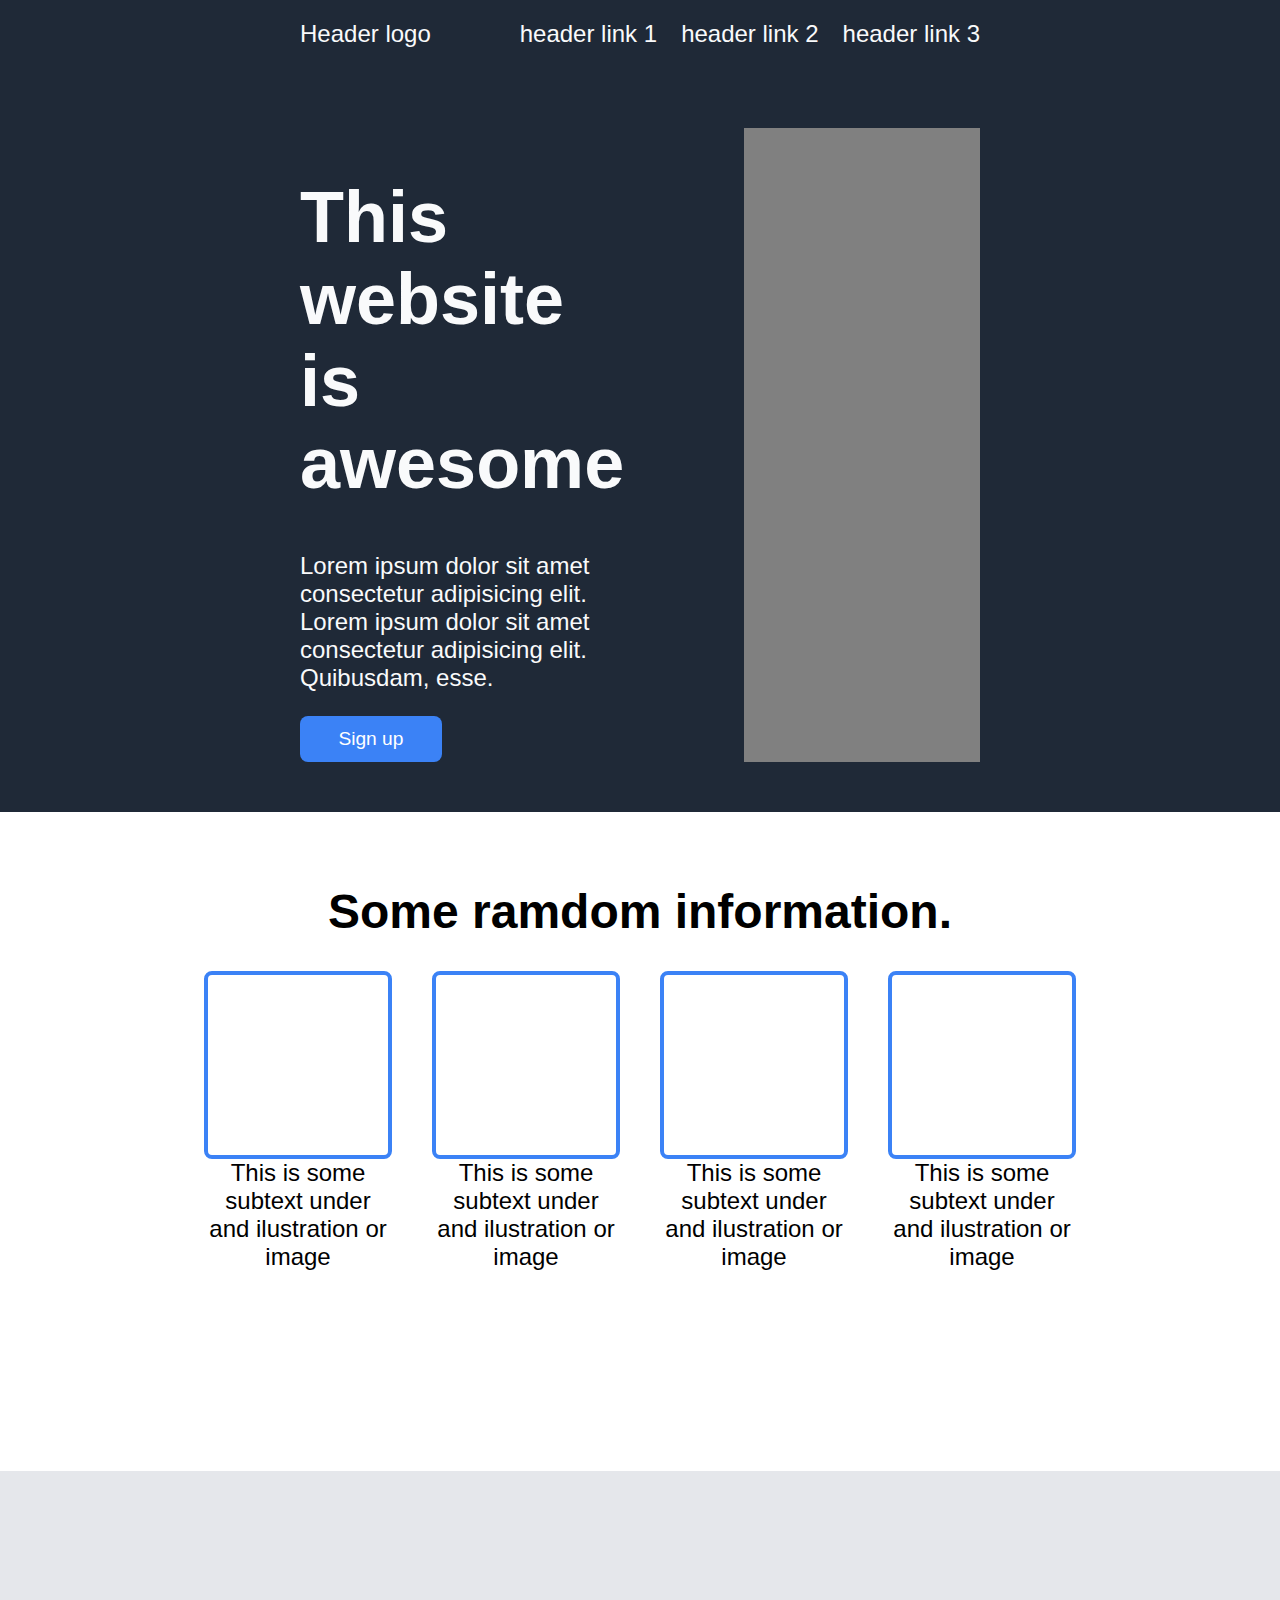
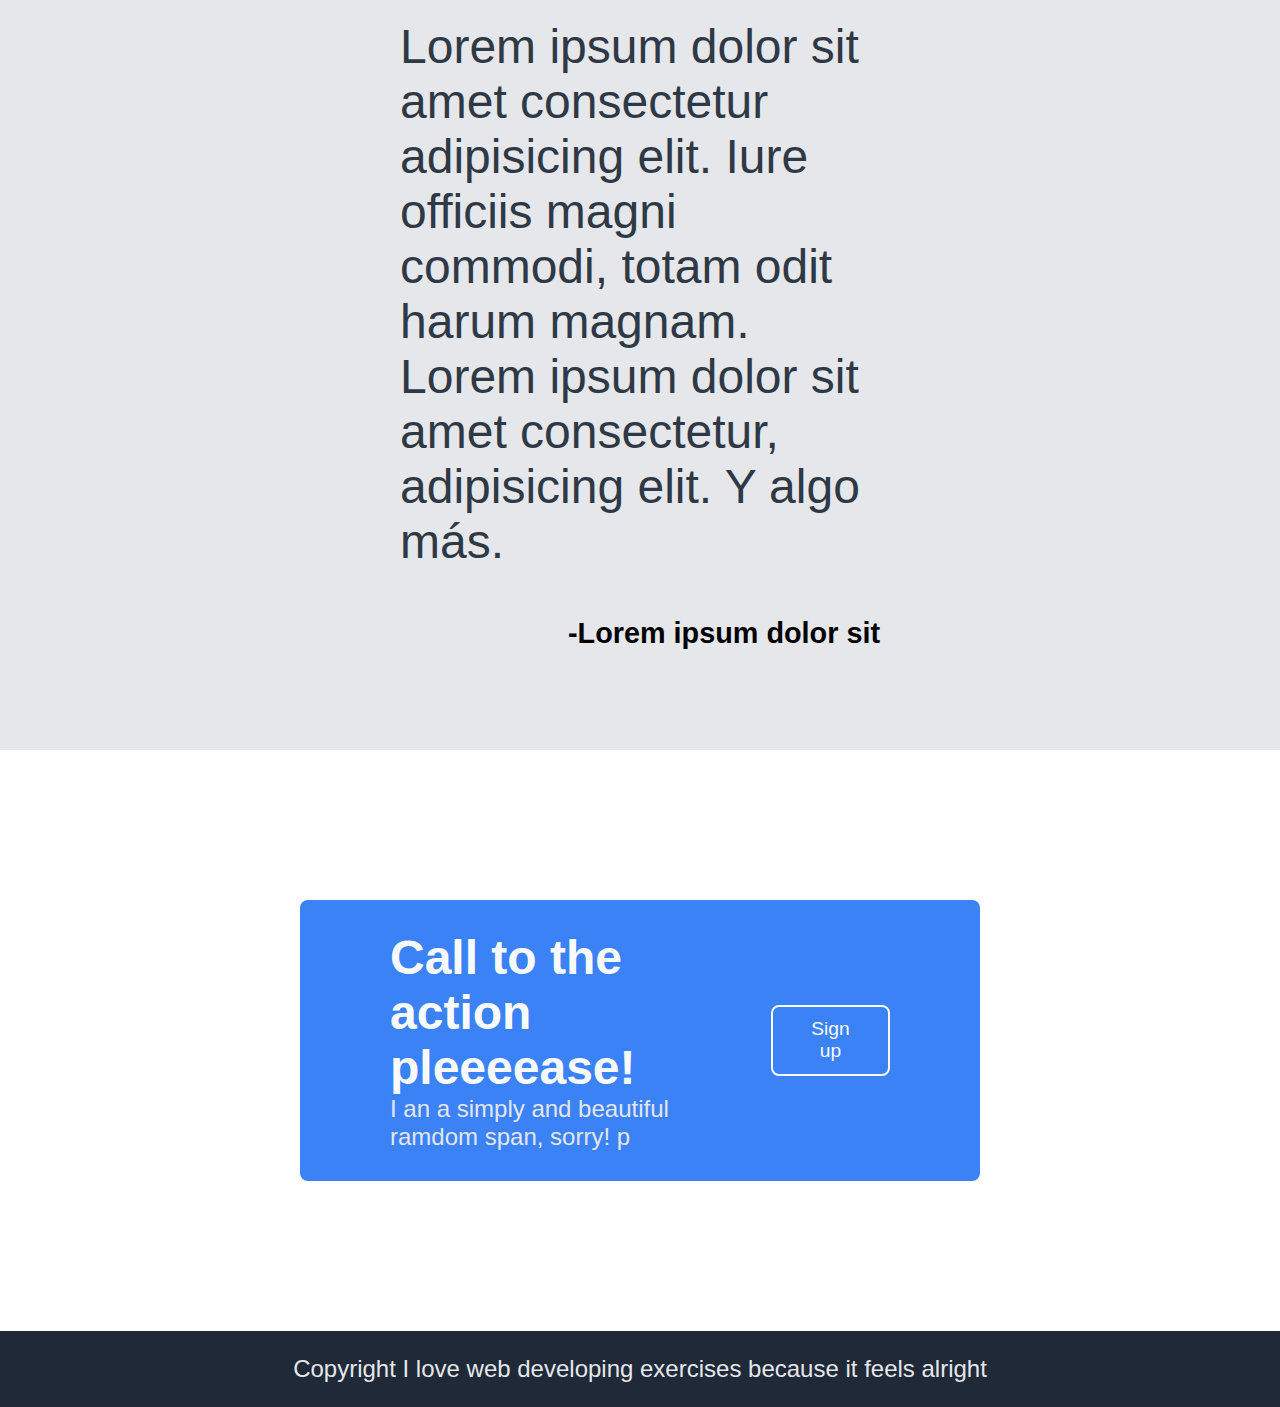
<file: index.html>
<!DOCTYPE html>
<html lang="en">
  <head>
    <meta charset="UTF-8" />
    <meta http-equiv="X-UA-Compatible" content="IE=edge" />
    <meta name="viewport" content="width=device-width, initial-scale=1.0" />
    <title>Landing page exercise</title>
    <link rel="stylesheet" href="styles.css" />
  </head>
  <body>
    <div class="wrapper">
      <div class="hero-section section">
        <div class="menu-wrap">
          <div class="logo">Header logo</div>
          <ul>
            <li><a href="">header link 1</a></li>
            <li><a href="">header link 2</a></li>
            <li><a href="">header link 3</a></li>
          </ul>
        </div>
        <div class="hero-main">
          <div class="left">
            <h1>This website is awesome</h1>
            <p>Lorem ipsum dolor sit amet consectetur adipisicing elit. Lorem ipsum dolor sit amet consectetur adipisicing elit.    Quibusdam, esse.</p>
            <button>Sign up</button>
          </div>
          <div class="right">
            <div class="placeholder"></div>
          </div>
        </div>
      </div>
      <div class="feature-section section">
        <h1>Some ramdom information.</h1>
        <div class="card-container">
          <div class="card">
            <div class="card-placeholder"></div>
            <span>This is some subtext under and ilustration or image</span>
          </div>
          <div class="card">
            <div class="card-placeholder"></div>
            <span>This is some subtext under and ilustration or image</span>
          </div>
          <div class="card">
            <div class="card-placeholder"></div>
            <span>This is some subtext under and ilustration or image</span>
          </div>
          <div class="card">
            <div class="card-placeholder"></div>
            <span>This is some subtext under and ilustration or image</span>
          </div>
        </div>
      </div>
      <div class="quote-section section">
        <p class="quote">Lorem ipsum dolor sit amet consectetur adipisicing elit. Iure officiis magni commodi, totam odit harum magnam. Lorem ipsum dolor sit amet consectetur, adipisicing elit. Y algo más.</p>
        <span class="quote-author">-Lorem ipsum dolor sit</span>
      </div>
      <div class="action-section section">
        <div class="action-frame">
          <div class="action-text">
            <h1 class="action-inner-title">Call to the action pleeeease!</h1>
            <p class="action-inner-text">I an a simply and beautiful ramdom span, sorry! p</p>
          </div>
          <div class="button-wrap">
            <button class="action-buttom">Sign up</button>
          </div>
        </div>
      </div>
      <div class="footer-section section">
        Copyright I love web developing exercises because it feels alright
      </div>
    </div>
  </body>
</html>
</file>
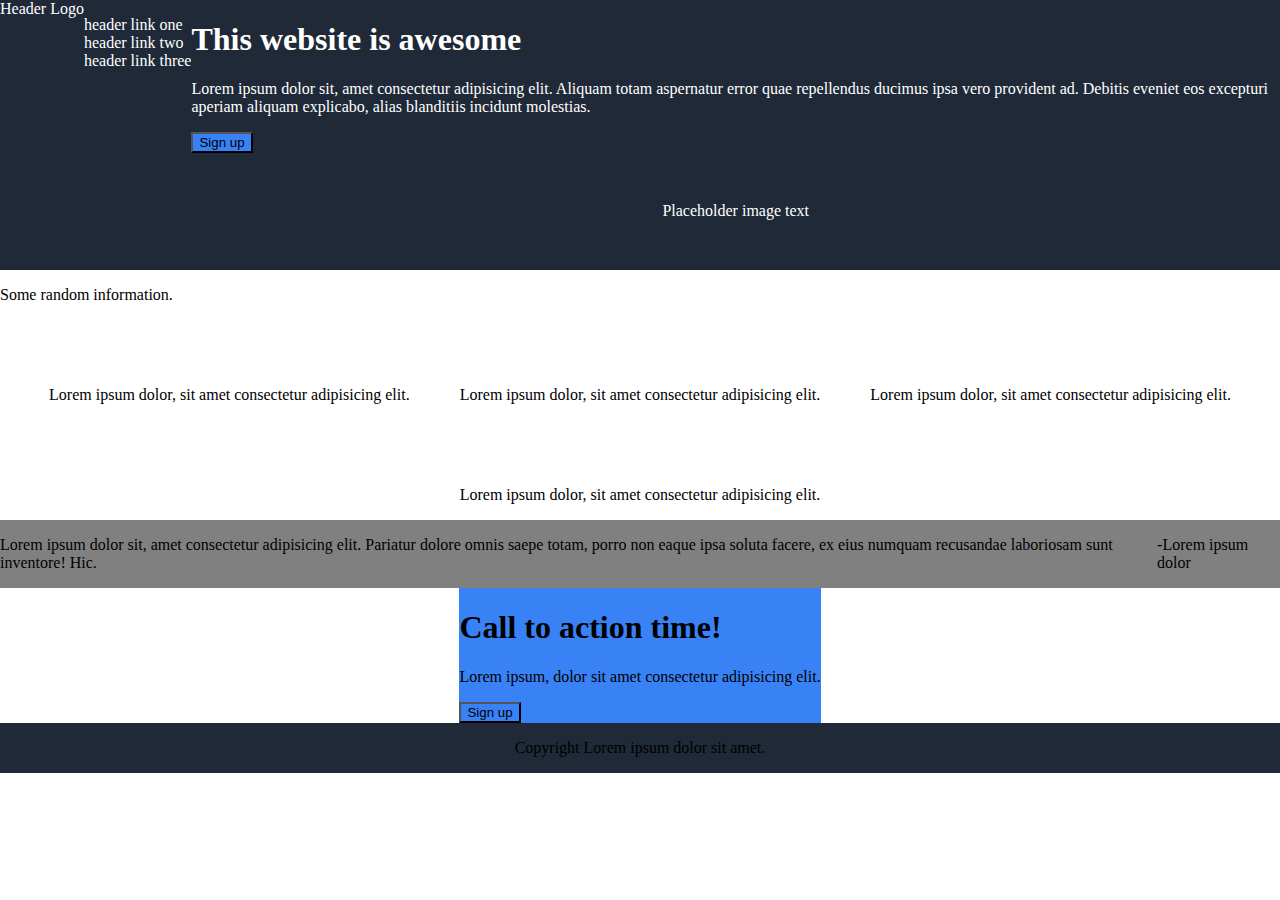
<file: archivado/index.html>
<!DOCTYPE html>
<html lang="en">
  <head>
    <meta charset="UTF-8" />
    <meta http-equiv="X-UA-Compatible" content="IE=edge" />
    <meta name="viewport" content="width=device-width, initial-scale=1.0" />
    <title>Landing Page Project - The Odin Project</title>
    <link rel="stylesheet" href="styles.css" />
  </head>
  <body>
    <div class="hero-section">
      <span>Header Logo</span>
      <ul class="nav">
        <li><a href="">header link one</a></li>
        <li><a href="">header link two</a></li>
        <li><a href="">header link three</a></li>
      </ul>
      <div class="hero-section">
        <div class="hero-left">
          <h1>This website is awesome</h1>
          <p>
            Lorem ipsum dolor sit, amet consectetur adipisicing elit. Aliquam
            totam aspernatur error quae repellendus ducimus ipsa vero provident
            ad. Debitis eveniet eos excepturi aperiam aliquam explicabo, alias
            blanditiis incidunt molestias.
          </p>
          <button>Sign up</button>
        </div>
        <div class="placerholder"><span>Placeholder image text</span></div>
      </div>
    </div>
    <div class="features-section">
      <p>Some random information.</p>
      <div class="card">
        <div class="rounded-corner"></div>
        <p class="dark-text">
          Lorem ipsum dolor, sit amet consectetur adipisicing elit.
        </p>
      </div>
      <div class="card">
        <div class="rounded-corner"></div>
        <p>Lorem ipsum dolor, sit amet consectetur adipisicing elit.</p>
      </div>
      <div class="card">
        <div class="rounded-corner"></div>
        <p>Lorem ipsum dolor, sit amet consectetur adipisicing elit.</p>
      </div>
      <div class="card">
        <div class="rounded-corner"></div>
        <p>Lorem ipsum dolor, sit amet consectetur adipisicing elit.</p>
      </div>
    </div>
    <div class="quotes-section">
      <p class="main-text">
        Lorem ipsum dolor sit, amet consectetur adipisicing elit. Pariatur
        dolore omnis saepe totam, porro non eaque ipsa soluta facere, ex eius
        numquam recusandae laboriosam sunt inventore! Hic.
      </p>
      <p class="simple-text">-Lorem ipsum dolor</p>
    </div>
    <div class="call-to-action-section">
      <div class="call-window">
        <div class="call-text">
          <div class="call-window">
            <h1>Call to action time!</h1>
            <p>Lorem ipsum, dolor sit amet consectetur adipisicing elit.</p>
          </div>
        </div>
        <button>Sign up</button>
      </div>
    </div>
    <footer class="footer-section">
      Copyright Lorem ipsum dolor sit amet.
    </footer>
  </body>
</html>
</file>
<file: styles.css>
body {
  margin: 0;
  font-size: 1.5em;
  font-family: sans-serif;
}
.wrapper {
  display: flex;
  flex-flow: column wrap;
  /* min-height: 100vh; */
}

/* ayudas visuales para maquetar, luego reestilar/borrar */
section {
  background-color: #fff;
  border: 5px solid rgb(29, 139, 128);
  min-height: 20vh;
}

.placeholder {
  height: 200;
  width: 500;
}

.hero-section {
  flex: 1 0;
  padding: 20px 300px 50px;
  background-color: #1f2937;
  color: #f9fafb;
}

.feature-section {
  display: flex;
  flex-flow: column wrap;
  align-items: center;
  padding: 40px 0 200px;
}

.quote-section {
  padding: 100px 400px;
  flex: 1 0;
  display: flex;
  flex-flow: row wrap;
  justify-content: center;
  align-items: center;
  background-color: #e5e7eb;
}

.action-section {
  flex: 1 0;
  padding: 150px 300px;
  display: flex;
  justify-content: center;
}

.footer-section {
  display: flex;
  justify-content: center;
  align-items: center;
  padding: 1em;
  background-color: #1f2937;
  color: #e5e7eb;
}

.menu-wrap {
  display: flex;
  justify-content: space-between;
  margin-bottom: 80px;
}

ul {
  list-style-type: none;
  margin: 0;
  padding: 0;
  display: flex;
  gap: 1em;
}

a {
  text-decoration: none;
  color: #f9fafb;
  /* segun el caso: */
  /* color: white; */
}

.hero-main {
  display: flex;
  justify-content: center;
  gap: 120px;
}

.left {
  flex: 1 0 0;
  max-width: 500px;
}

.left > h1 {
  font-size: 3em;
}

.right {
  flex: 1 0 0;
  max-width: 500px;
  background: gray;
}

.action-inner-title {
  margin: 0;
}

button {
  background-color: #3b82f6;
  color: white;
  border: none;
  padding: 0.6em 2em;
  text-align: center;
  font-size: 0.8em;
  border-radius: 8px;
}

/* empieza la 2nda columna (feature section) */

.feature-section > h1 {
  flex: 1 0 100%;
}

.card-container {
  display: flex;
  justify-content: center;
  gap: 40px;
}

.card {
  flex: 0 1 0;
  text-align: center;
}

.card-placeholder {
  border: 4px solid #3b82f6;
  height: 180px;
  width: 180px;
  border-radius: 8px;
}

/* terminada segunda seccion */

.quote {
  flex: 1 0 100%;
  font-size: 2em;
  color: #2f3946;
}

.quote-author {
  margin-left: auto;
  font-weight: 900;
  font-size: 1.2em;
}

/* terminada tercera seccion */

.action-frame {
  display: flex;
  background-color: #3b82f6;
  color: #f9fafb;
  padding: 30px 90px;
  border-radius: 8px;
  gap: 100px;
}

.button-wrap {
  display: flex;
  align-items: center;
}

.action-buttom {
  background-color: #3b82f6;
  color: #f9fafb;
  border: 2px solid #f9fafb;
  padding: 0.6em 2em;
  text-align: center;
  font-size: 0.8em;
  border-radius: 8px;
}

.action-inner-text {
  color: #e4e6eb;
  margin: 0;
}
</file>
<file: archivado/styles.css>
body {
  display: flex;
  flex-flow: column wrap;
  margin: 0;
  min-height: 100vh;
}

.features-section,
.dark-text {
  color: black;
}

.hero-section {
  flex: 1;
  display: flex;
  justify-content: space-between;
  flex-wrap: wrap;
  background-color: #1f2937;
  justify-content: center;
  max-height: 30vh;
  color: white;
}

.features-section {
  display: flex;
  flex-wrap: wrap;
  gap: 50px;
  justify-content: center;
}

.features-section > p {
  flex: 1 0 100%;
}

.quotes-section {
  display: flex;
  justify-content: center;
  background-color: gray;
}

.call-to-action-section {
  display: flex;
  justify-content: center;
}

.footer-section {
  display: flex;
  justify-content: center;
  background-color: #1f2937;
  padding: 1em;
}

ul {
  list-style-type: none;
  padding: 0;
}

a {
  text-decoration: none;
  color: white;
}

.call-window {
  background-color: #3882f6;
}

button {
  background-color: #3882f6;
}
</file>
